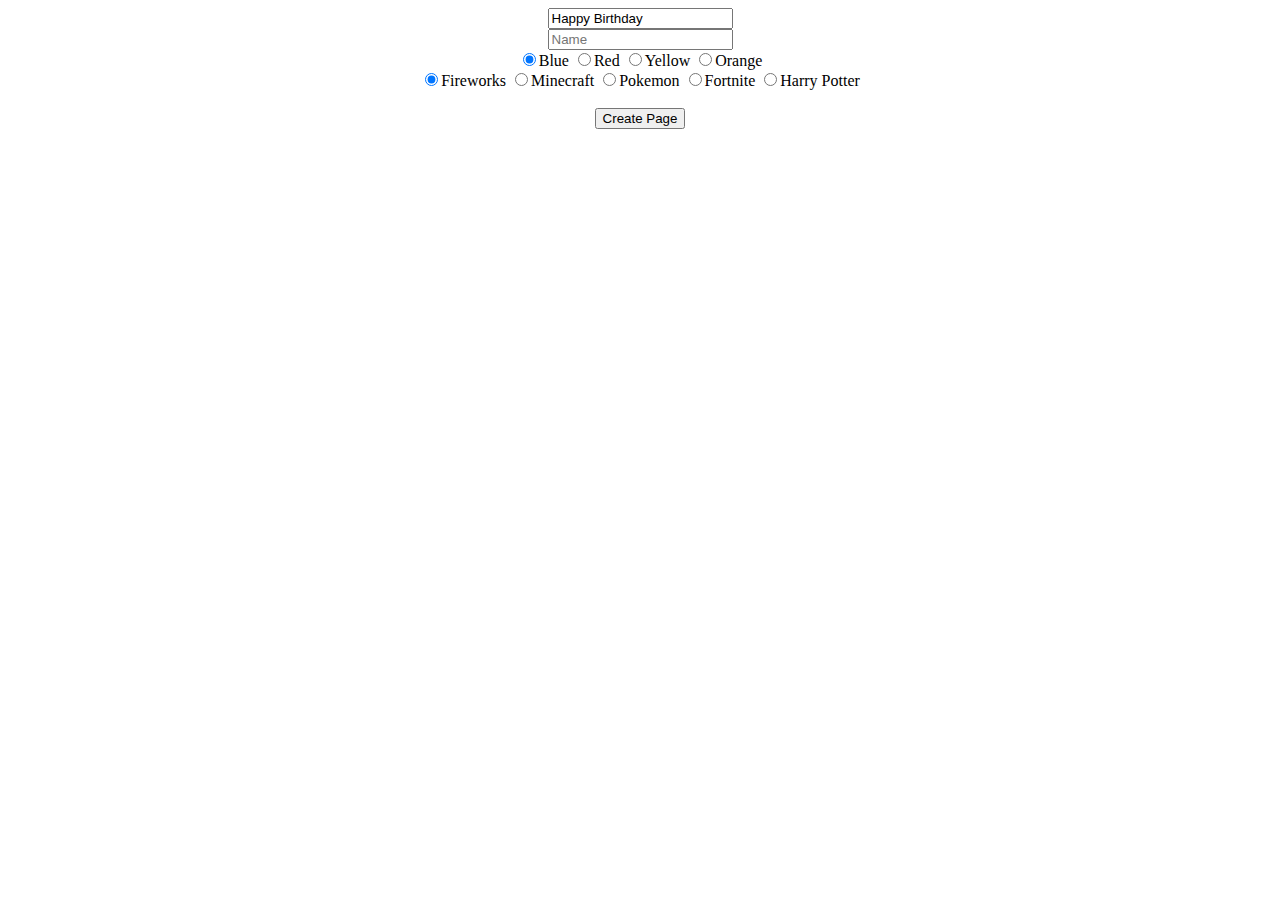
<file: templates/create_name.html>
<!DOCTYPE html>

<head>

</head>

<body>
    <center>
        <form method="post" action="/">
            <input type="text" id="greeting" name="greeting" value="Happy Birthday">
            <br>
            <input type="text" id="name" name="name" placeholder="Name">
            <br>
            <input type="radio" name="color" value="Blue" checked>Blue</input>
            <input type="radio" name="color" value="Red">Red</input>
            <input type="radio" name="color" value="Yellow">Yellow</input>
            <input type="radio" name="color" value="Orange">Orange</input>
            <br>
            <input type="radio" name="background" value="fireworks.mp4" checked>Fireworks</input>
            <input type="radio" name="background" value="minecraft.mp4">Minecraft</input>
            <input type="radio" name="background" value="pokemon.mp4">Pokemon</input>
            <input type="radio" name="background" value="fortnite.mp4">Fortnite</input>
            <input type="radio" name="background" value="harrypotter.mp4">Harry Potter</input>
            <br>
            <br>
            <input type="submit" value="Create Page" name="Create Page" />
        </form>
    </center>
</body>
</file>
